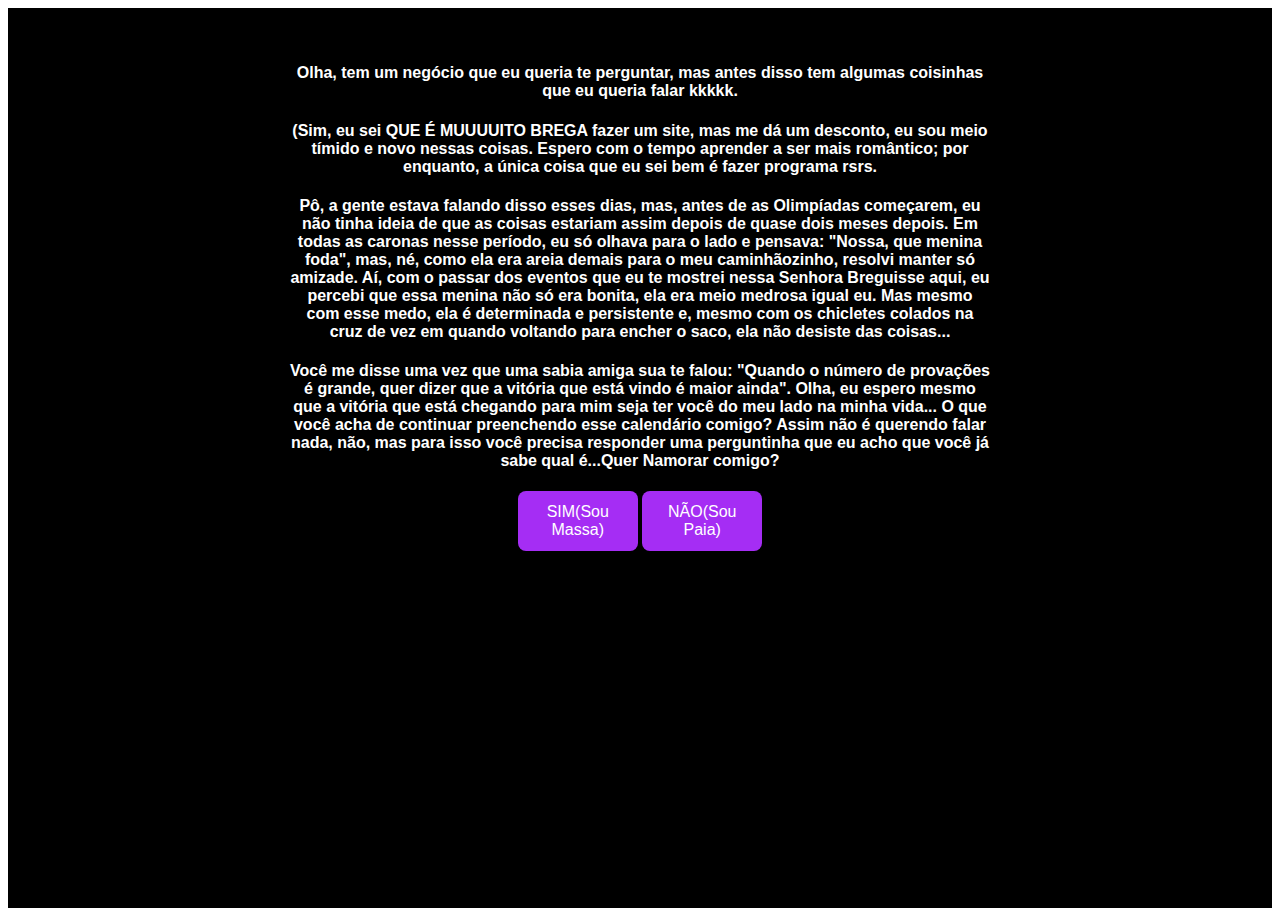
<file: pedidoNamoro/pedido.html>
<!DOCTYPE html>
<html lang="pt-br">
  <head>
    <meta charset="UTF-8" />
    <meta http-equiv="X-UA-Compatible" content="IE=edge" />
    <meta name="viewport" content="width=device-width, initial-scale=1.0" />
    <title>Por Favor diz que sim..</title>
    <link rel="stylesheet" href="./styles.css" />
  </head>

  <body>
    <main>
       <div style="margin-left: 20px; margin-right: 20px;" class="conteudo3">
       <div class="conteinerCalendario">      
           <h4>Olha, tem um negócio que eu queria te perguntar, mas antes disso tem algumas coisinhas que eu queria falar kkkkk.</h4>
           <h4>(Sim, eu sei QUE É MUUUUITO BREGA fazer um site, mas me dá um desconto, eu sou meio tímido e novo nessas coisas. Espero com o tempo aprender a ser mais romântico; por enquanto, a única coisa que eu sei bem é fazer programa rsrs.</h4>
            <p></p>
            <h4>Pô, a gente estava falando disso esses dias, mas, antes de as Olimpíadas começarem, eu não tinha ideia de que as coisas estariam assim depois de quase dois meses depois.
                Em todas as caronas nesse período, eu só olhava para o lado e pensava: "Nossa, que menina foda", mas, né, como ela era areia demais para o meu caminhãozinho, resolvi manter só amizade.  Aí, com o passar dos eventos que eu te mostrei nessa Senhora Breguisse aqui, eu percebi que essa menina não só era bonita, ela era meio medrosa igual eu. Mas mesmo com esse medo, ela é determinada e persistente e, mesmo com os chicletes colados na cruz de vez em quando voltando para encher o saco, ela não desiste das coisas...
            </h4> 
            <h4> Você me disse uma vez que uma sabia amiga sua te falou: "Quando o número de provações é grande, quer dizer que a vitória que está vindo é maior ainda". Olha, eu espero mesmo que a vitória que está chegando para mim seja ter você do meu lado na minha vida...
                 O que você acha de continuar preenchendo esse calendário comigo?
                 Assim não é querendo falar nada, não, mas para isso você precisa responder uma perguntinha que eu acho que você já sabe qual é...Quer Namorar comigo?</h4>
           <section>
             <button class="btn btn-yes" onclick="accepted()">SIM(Sou Massa)</button>
             <button
                  class="btn btn-no"
                  onclick="declined(this)"
                  onmouseover="declined(this)"
              >
                  NÃO(Sou Paia)
              </button>
            </section>
            </div>
      </div>
      </div>
    </main>

    <script src="./scripts.js"></script>

  </body>
</html>
</file>
<file: pedidoNamoro/styles.css>
/* Layout geral */
main {
  background: #000;
  color: #fff;
  font-family: sans-serif;
  padding: 20px 10px;
  width: 100%;
  min-height: 100vh;
  text-align: center;
  box-sizing: border-box;
}

.conteinerCalendario {
  width: 100%;
  max-width: 700px;
  margin: auto;
  padding: 15px;
  background-color: rgba(0, 0, 0, 0.75);
  color: #fff;
  text-align: center;
  border-radius: 10px;
}

/* Botões */
section.buttons {
  margin-top: 20px;
  display: flex;
  justify-content: center;
  gap: 20px;
}

.btn {
  background: #a52df4;
  border: none;
  border-radius: 8px;
  color: white;
  padding: 12px;
  width: 120px;
  font-size: 16px;
}

.btn-no {
  position: relative;
}

.btn-yes {
  position: relative;
}

/* Coração animado (sem alterações) */
.loading-heart {
  display: block;
  position: relative;
  width: 60px;
  height: 60px;
  margin: auto auto 30px auto;
  transform: rotate(45deg);
  transform-origin: 40px 40px;
}

.loading-heart span {
  top: 32px;
  left: 32px;
  position: absolute;
  width: 32px;
  height: 32px;
  background: #a52df4;
  animation: loading-heart 1.2s infinite cubic-bezier(0.215, 0.61, 0.355, 1);
}

.loading-heart span:after,
.loading-heart span:before {
  content: " ";
  position: absolute;
  display: block;
  width: 32px;
  height: 32px;
  background: #a52df4;
}

.loading-heart span:before {
  left: -24px;
  border-radius: 50% 0 0 50%;
}

.loading-heart span:after {
  top: -24px;
  border-radius: 50% 50% 0 0;
}

@keyframes loading-heart {
  0% {
    transform: scale(0.95);
  }
  5% {
    transform: scale(1.1);
  }
  39% {
    transform: scale(0.85);
  }
  45% {
    transform: scale(1);
  }
  60% {
    transform: scale(0.95);
  }
  100% {
    transform: scale(0.9);
  }
}

/* Ajustes específicos para celular */
@media (max-width: 480px) {
  h4 {
    font-size: 15px;
    line-height: 1.4;
  }

  .btn {
    width: 100px;
    padding: 10px;
    font-size: 14px;
  }

  section.buttons {
    gap: 10px;
  }
}
</file>
